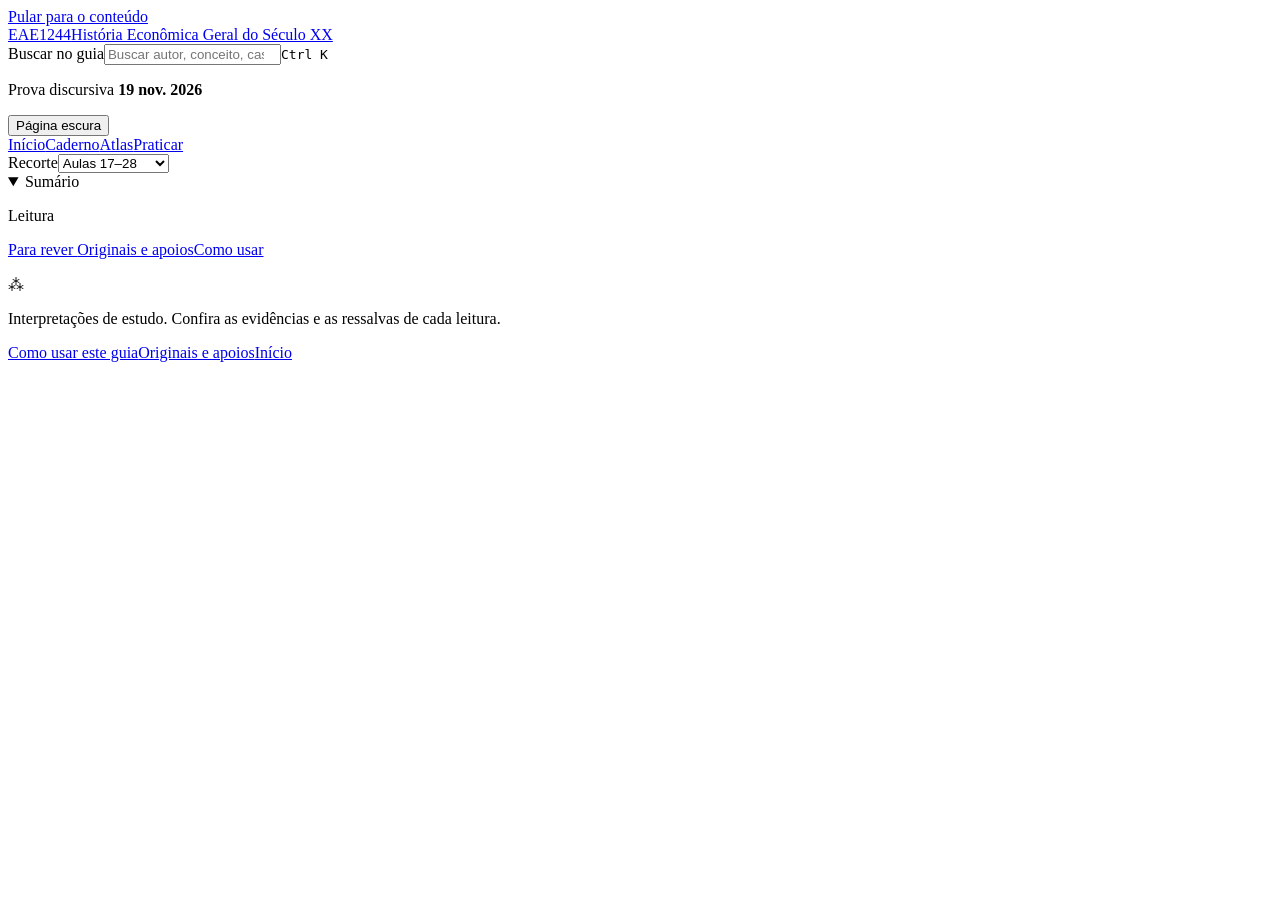
<file: web/index.html>
<!doctype html>
<html lang="pt-BR">
<head>
<meta charset="utf-8">
<meta name="viewport" content="width=device-width, initial-scale=1">
<meta name="color-scheme" content="light dark">
<meta name="description" content="Caderno, atlas de autores e prática discursiva de História Econômica Geral do Século XX.">
<title>EAE1244 · Caderno de estudo</title>
<link rel="icon" href="data:image/svg+xml,%3Csvg xmlns='http://www.w3.org/2000/svg' viewBox='0 0 32 32'%3E%3Crect width='32' height='32' rx='5' fill='%23f6f1e6'/%3E%3Ctext x='16' y='23' text-anchor='middle' fill='%23962d1f' font-size='23' font-family='serif'%3EH%3C/text%3E%3C/svg%3E">
<style>/*STYLE*/</style>
</head>
<body>
<a class="skip" href="#content">Pular para o conteúdo</a>
<header class="masthead">
<a class="brand" href="#inicio"><span class="brand-code">EAE1244</span><span class="brand-title">História Econômica Geral do Século XX</span></a>
<div class="search-wrap" role="search"><label class="sr-only" for="search">Buscar no guia</label><input type="search" id="search" placeholder="Buscar autor, conceito, caso…" autocomplete="off" aria-keyshortcuts="Control+K Meta+K /"><kbd id="search-hint" class="search-hint" aria-hidden="true">Ctrl K</kbd><button id="clear-search" type="button" hidden>Limpar</button></div>
<div class="masthead-end"><p class="exam">Prova discursiva <strong>19 nov. 2026</strong></p><button id="theme-toggle" type="button" class="text-button">Página escura</button></div>
</header>
<div class="workspace">
<aside class="sidebar">
<nav class="modes" aria-label="Áreas de estudo"><a href="#inicio" data-view="inicio">Início</a><a href="#caderno" data-view="caderno">Caderno</a><a href="#atlas" data-view="atlas">Atlas</a><a href="#praticar" data-view="praticar">Praticar</a></nav>
<div class="recorte"><label for="lesson">Recorte</label><select id="lesson"><option value="priority">Aulas 17–28</option><option value="all">Todas as aulas</option></select></div>
<details class="index-panel" open><summary>Sumário</summary><div class="index-content"><p class="toc-caption" aria-hidden="true" id="menu-caption">Leitura</p><div id="menu"></div></div></details>
<div class="sidebar-foot"><p id="coverage"></p><a href="#rever" data-view="rever" class="text-button">Para rever <span id="review-count" class="count"></span></a><a href="#acervo" data-view="acervo" id="archive" class="text-button">Originais e apoios</a><a href="#ajuda" data-view="ajuda" class="text-button">Como usar</a></div>
</aside>
<main id="content" tabindex="-1"><section id="results" hidden aria-label="Resultados da busca"></section><article id="article"></article><footer class="page-foot"><p class="ornament" aria-hidden="true">⁂</p><p>Interpretações de estudo. Confira as evidências e as ressalvas de cada leitura.</p><nav class="foot-nav" aria-label="Ajuda e acervo"><a href="#ajuda">Como usar este guia</a><a href="#acervo">Originais e apoios</a><a href="#inicio">Início</a></nav></footer></main>
</div>
<p id="study-status" class="study-status" role="status"></p>
<dialog id="share-dialog" aria-labelledby="share-title"><form method="dialog"><h2 id="share-title">Link desta página</h2><label for="share-url">Endereço</label><input id="share-url" readonly type="text"><p id="share-note"></p><div class="dialog-actions"><button type="button" id="copy-share" class="text-button">Copiar</button><button type="submit" class="text-button">Fechar</button></div></form></dialog>
<noscript><p>Ative o JavaScript para navegar pelo guia. Os originais continuam disponíveis na pasta originais do pacote.</p></noscript>
<script type="application/json" id="guide-data">/*DATA*/</script>
<script>/*APP*/</script>
</body>
</html>
</file>
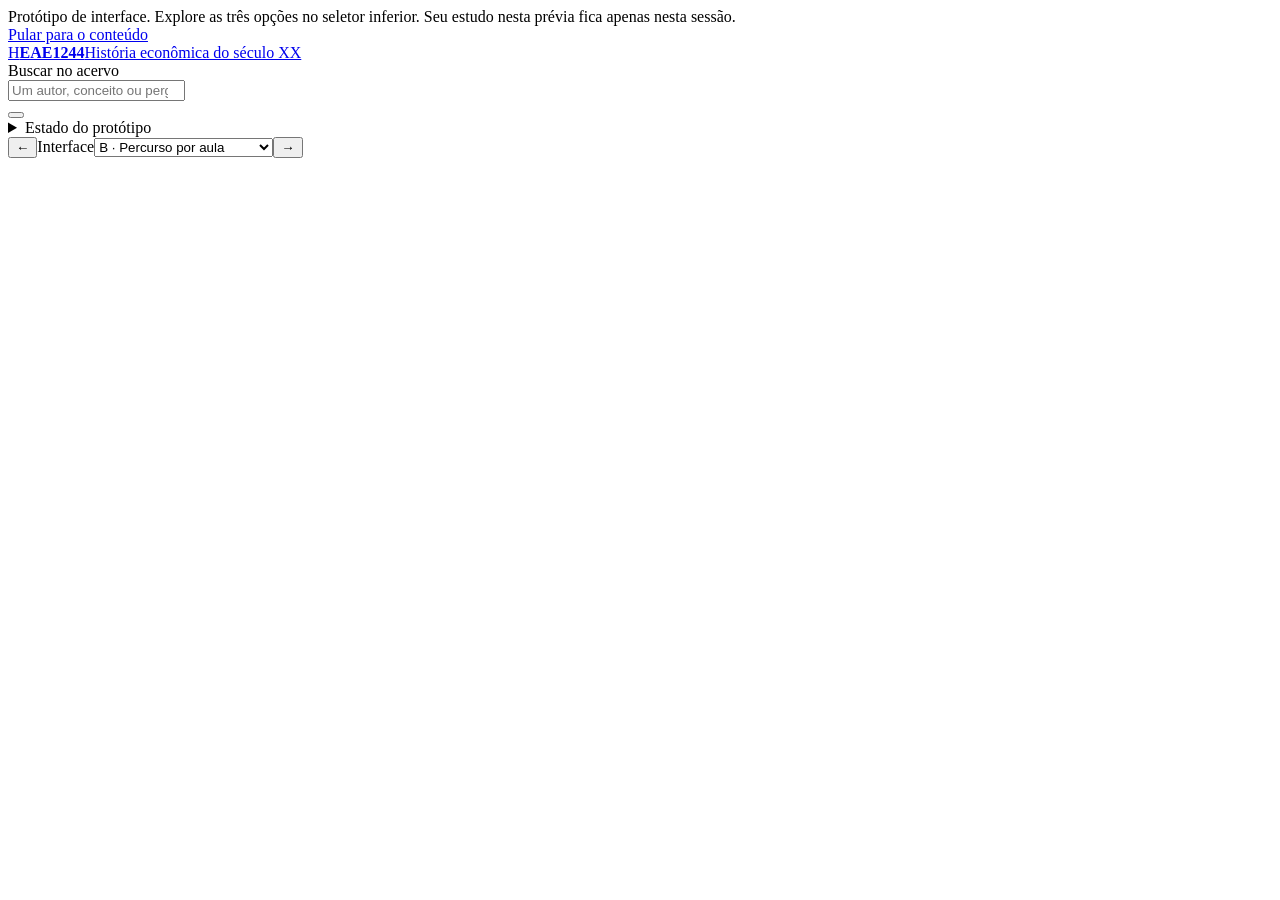
<file: web/prototype-hub.html>
<!doctype html>
<!-- PROTOTYPE: three study-hub layouts on one route, selected with ?variant=A|B|C.
Design read: preserve the editorial identity of EAE1244; native CSS, no UI framework.
DESIGN_VARIANCE: 5; MOTION_INTENSITY: 2; VISUAL_DENSITY: 4.
Product reading/workshop flows retain the existing native accessibility patterns.
State is intentionally in memory; this is not the production guide. -->
<html lang="pt-BR">
<head>
<meta charset="utf-8">
<meta name="viewport" content="width=device-width, initial-scale=1">
<meta name="color-scheme" content="light dark">
<meta name="description" content="Protótipo do hub EAE1244: leituras, comparação de autores e treino de respostas discursivas.">
<meta name="robots" content="noindex">
<link rel="icon" href="data:,">
<title>EAE1244 · Protótipo do hub</title>
<style>/*PROTOTYPE_STYLE*/</style>
</head>
<body>
<script>document.body.dataset.variant=['A','B','C'].includes(new URLSearchParams(location.search).get('variant'))?new URLSearchParams(location.search).get('variant'):'B';document.body.dataset.page=location.hash.slice(1).split('/')[0]||'home';</script>
<div class="prototype-note">Protótipo de interface. Explore as três opções no seletor inferior. Seu estudo nesta prévia fica apenas nesta sessão.</div>
<div id="study-hub">
<a class="skip" href="#main">Pular para o conteúdo</a>
<header class="topbar">
<a class="brand" href="#home" data-page="home"><span class="brand-mark" aria-hidden="true">H</span><span><strong>EAE1244</strong><span>História econômica do século XX</span></span></a>
<div class="search"><label for="global-search">Buscar no acervo</label><div class="search-field"><span data-icon="magnifying-glass"></span><input id="global-search" type="search" autocomplete="off" placeholder="Um autor, conceito ou pergunta…"><button id="clear-search" class="icon-button" type="button" aria-label="Limpar busca" hidden><span data-icon="x"></span></button></div></div>
<button id="theme-toggle" class="icon-button" type="button" aria-label="Alternar aparência"><span data-icon="moon"></span></button>
</header>
<div class="workspace"><aside id="navigation"></aside><main id="main" tabindex="-1"><section id="results" aria-label="Resultados da busca" hidden></section><div id="page"></div></main></div>
</div>
<div id="live-status" class="live-status" role="status"></div>
<details class="prototype-state"><summary>Estado do protótipo</summary><pre id="state-output"></pre></details>
<nav class="prototype-switcher" aria-label="Alternativas do protótipo"><button type="button" id="variant-prev" aria-label="Alternativa anterior">←</button><label for="variant-select">Interface<select id="variant-select"><option value="A">A · Biblioteca editorial</option><option value="B" selected>B · Percurso por aula</option><option value="C">C · Explorar por perguntas</option></select></label><button type="button" id="variant-next" aria-label="Próxima alternativa">→</button></nav>
<dialog id="share-dialog"><form method="dialog"><h2>Compartilhar esta prévia</h2><label for="share-url">Link da tela atual</label><input id="share-url" type="text" readonly><p>Este endereço funciona onde o protótipo estiver servido. A publicação do hub vem depois da escolha da interface.</p><button class="primary" type="submit">Fechar</button></form></dialog>
<script type="application/json" id="prototype-data">/*PROTOTYPE_DATA*/</script>
<script>/*PROTOTYPE_APP*/</script>
</body>
</html>
</file>
